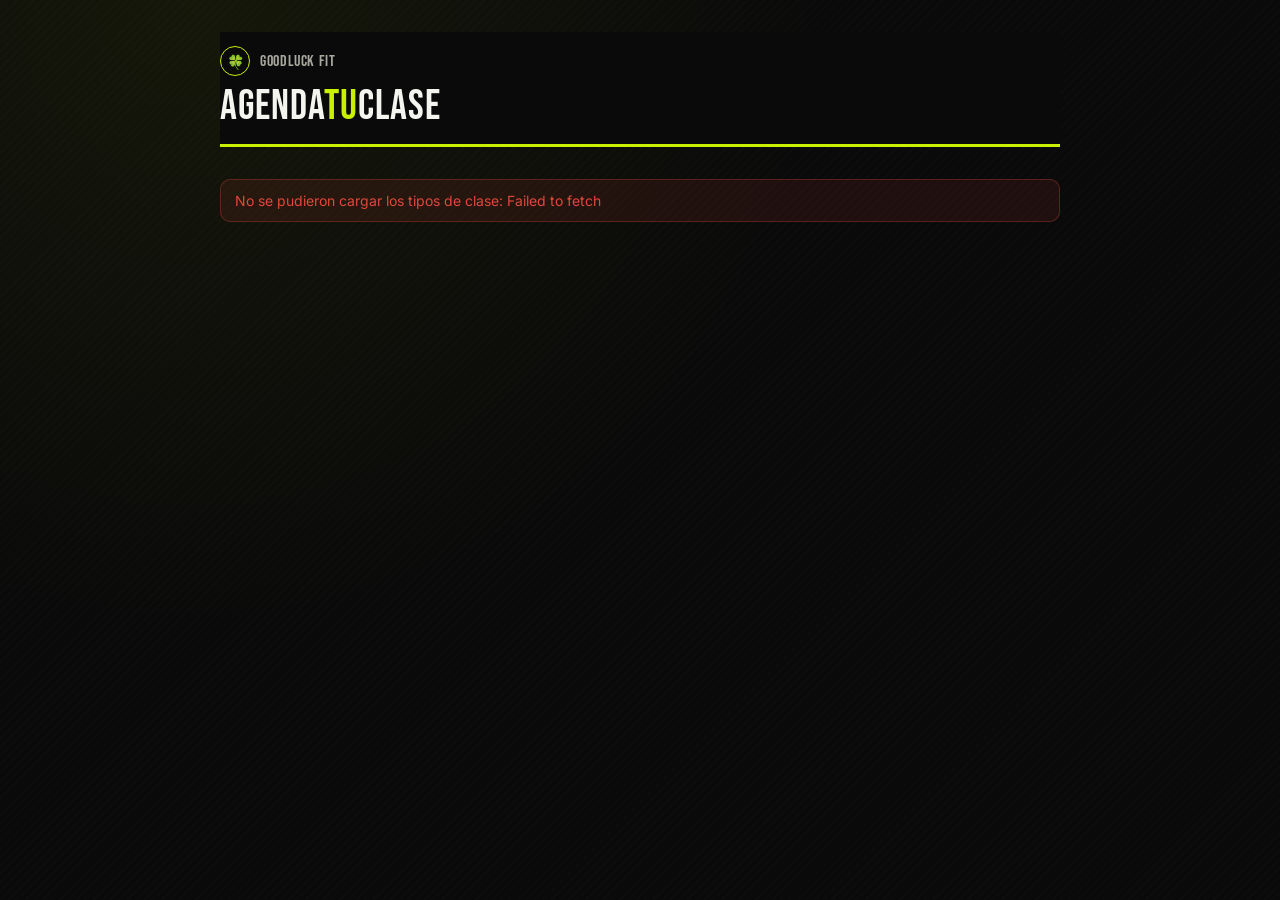
<file: index.html>
<!DOCTYPE html>
<html lang="es">
<head>
<meta charset="UTF-8">
<meta name="viewport" content="width=device-width, initial-scale=1.0">
<title>Goodluck FIT — Agenda tu clase</title>
<link rel="stylesheet" href="css/style.css">
</head>
<body>
  <div class="wrap">
    <header class="top">
      <div>
        <div class="brand-row">
          <div class="clover">🍀</div>
          <div class="brand-name">GOODLUCK FIT</div>
        </div>
        <div class="brand">AGENDA<span>TU</span>CLASE</div>
      </div>
    </header>

    <div id="contenido">
      <div class="loading-state"><div class="spinner"></div> Cargando...</div>
    </div>
  </div>

  <!-- Modal de reserva (contenido 100% dinámico, controlado por app.js) -->
  <div id="modal-reserva" class="modal-backdrop" style="display:none;">
    <div class="modal" id="modal-reserva-inner"></div>
  </div>

  <!-- Modal de cancelación (vía link del email) -->
  <div id="modal-cancelacion" class="modal-backdrop" style="display:none;">
    <div class="modal">
      <h3>Cancelar reserva</h3>
      <p>¿Confirmas que deseas cancelar esta reserva? Recuerda que solo se puede cancelar hasta 6 horas antes de la clase.</p>
      <div id="cancel-msg"></div>
      <div style="display:flex; gap:10px;">
        <button type="button" class="secondary" onclick="window.location.href='index.html'">Volver</button>
        <button type="button" class="danger" onclick="confirmarCancelacion(this)">Sí, cancelar</button>
      </div>
    </div>
  </div>

  <script src="js/api.js"></script>
  <script src="js/app.js"></script>
</body>
</html>
</file>
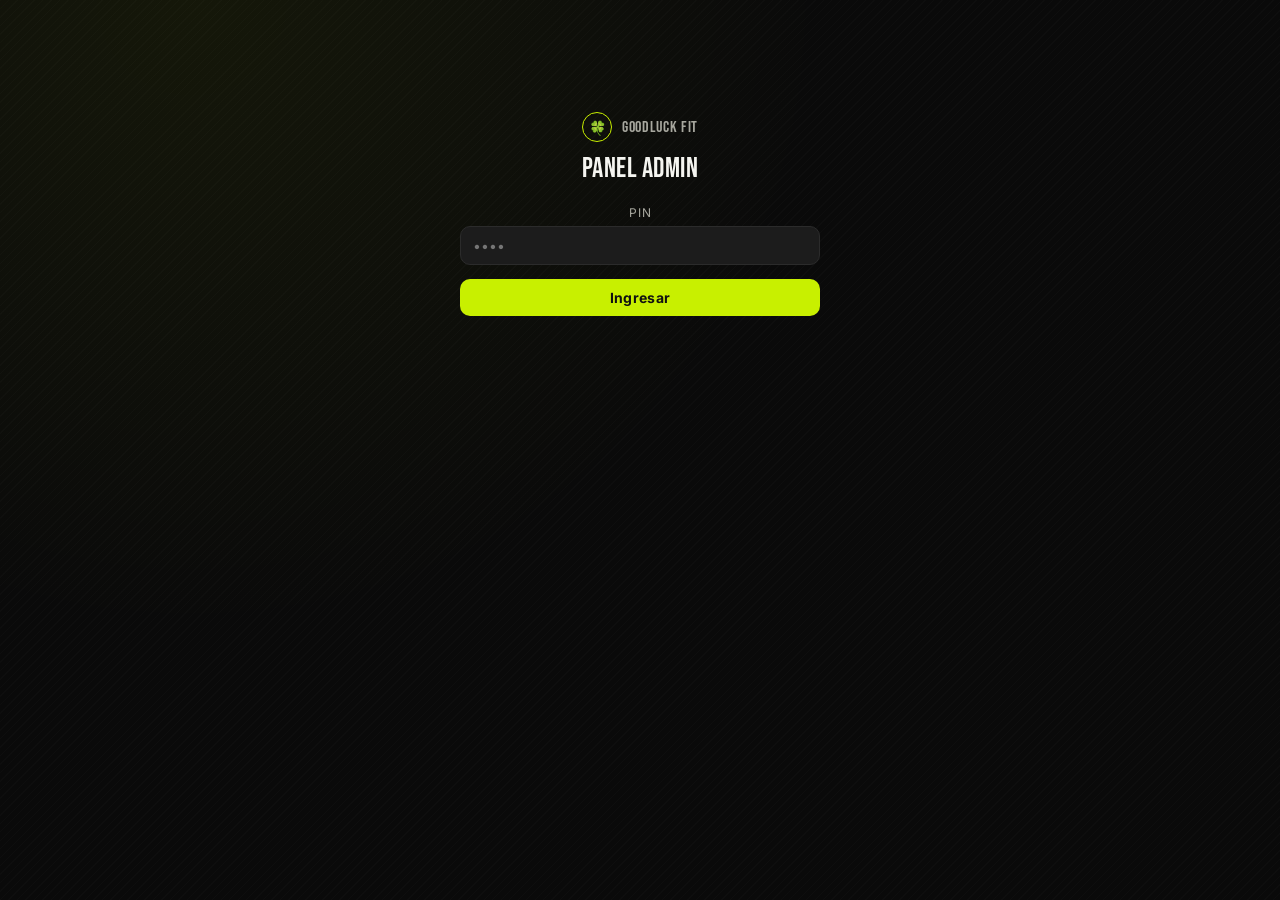
<file: admin.html>
<!DOCTYPE html>
<html lang="es">
<head>
<meta charset="UTF-8">
<meta name="viewport" content="width=device-width, initial-scale=1.0">
<title>Goodluck FIT — Admin</title>
<link rel="stylesheet" href="css/style.css">
</head>
<body>
  <div class="wrap">

    <div id="login-screen" class="admin-login">
      <div class="brand-row" style="justify-content:center;">
        <div class="clover">🍀</div>
        <div class="brand-name">GOODLUCK FIT</div>
      </div>
      <h2 style="margin-bottom:20px;">Panel Admin</h2>
      <div class="field">
        <label>PIN</label>
        <input type="password" id="pin-input" placeholder="••••">
      </div>
      <div id="login-msg"></div>
      <button onclick="hacerLogin(this)">Ingresar</button>
    </div>

    <div id="admin-screen" style="display:none;">
      <header class="top">
        <div>
          <div class="brand-row">
            <div class="clover">🍀</div>
            <div class="brand-name">GOODLUCK FIT</div>
          </div>
          <div class="brand">PANEL<span>ADMIN</span></div>
        </div>
        <button class="secondary" style="width:auto;" onclick="cerrarSesion()">Salir</button>
      </header>

      <div class="tabs">
        <button class="tab-btn active" data-tab="tipos" onclick="cambiarTab('tipos')">Tipos de clase</button>
        <button class="tab-btn" data-tab="horarios" onclick="cambiarTab('horarios')">Horarios</button>
        <button class="tab-btn" data-tab="generar" onclick="cambiarTab('generar')">Generar clases</button>
        <button class="tab-btn" data-tab="reservas" onclick="cambiarTab('reservas')">Reservas</button>
        <button class="tab-btn" data-tab="planes" onclick="cambiarTab('planes')">Planes</button>
        <button class="tab-btn" data-tab="alumnos" onclick="cambiarTab('alumnos')">Alumnos</button>
        <button class="tab-btn" data-tab="config" onclick="cambiarTab('config')">Configuración</button>
      </div>

      <div id="tab-content"></div>
    </div>

  </div>

  <script src="js/api.js"></script>
  <script src="js/admin.js"></script>
</body>
</html>
</file>
<file: css/style.css>
@import url('https://fonts.googleapis.com/css2?family=Bebas+Neue&family=Inter:wght@400;500;600;700;800&display=swap');

:root {
  color-scheme: dark;
  --bg: #0a0a0a;
  --bg-elevated: #131313;
  --bg-card: #1c1c1c;
  --border: #2b2b2b;
  --text: #f5f5f0;
  --text-dim: #a8a89f;
  --accent: #c8f000;
  --accent-dim: #8fa800;
  --danger: #e0483c;
  --ok: #c8f000;
  --radius: 10px;
  --font-display: 'Bebas Neue', sans-serif;
  --font-body: 'Inter', sans-serif;
}

* { box-sizing: border-box; }

html {
  overflow-x: hidden;
}

body {
  margin: 0;
  overflow-x: hidden;
  background-color: var(--bg);
  background-image:
    radial-gradient(circle at 15% 0%, rgba(200, 240, 0, 0.06), transparent 45%),
    repeating-linear-gradient(135deg, rgba(255,255,255,0.015) 0px, rgba(255,255,255,0.015) 1px, transparent 1px, transparent 6px);
  color: var(--text);
  font-family: var(--font-body);
  min-height: 100vh;
  -webkit-font-smoothing: antialiased;
}

@media (max-width: 400px) {
  header.top .brand { font-size: 32px; }
  .clover { width: 26px; height: 26px; font-size: 12px; }
  .brand-name { font-size: 14px; }
}

.wrap {
  max-width: 880px;
  margin: 0 auto;
  padding: 32px 20px 80px;
}

header.top {
  display: flex;
  align-items: center;
  justify-content: space-between;
  border-bottom: 3px solid var(--accent);
  padding: 14px 0 16px;
  margin-bottom: 32px;
  flex-wrap: wrap;
  gap: 12px;
  position: sticky;
  top: 0;
  z-index: 10;
  background-color: var(--bg);
}

header.top > button {
  flex-shrink: 0;
}

.brand-row {
  display: flex;
  align-items: center;
  gap: 10px;
  margin-bottom: 10px;
}

.clover {
  width: 30px;
  height: 30px;
  border-radius: 50%;
  border: 1.5px solid var(--accent);
  display: flex;
  align-items: center;
  justify-content: center;
  font-size: 14px;
  flex-shrink: 0;
}

.brand-name {
  font-family: var(--font-display);
  font-size: 16px;
  letter-spacing: 0.04em;
  color: var(--text-dim);
}

header.top .brand {
  font-family: var(--font-display);
  font-size: 42px;
  letter-spacing: 1px;
  line-height: 1;
}

header.top .brand span { color: var(--accent); }

header.top .tag {
  font-size: 13px;
  color: var(--text-dim);
  text-transform: uppercase;
  letter-spacing: 2px;
}

h1, h2, h3 {
  font-family: var(--font-display);
  letter-spacing: 0.5px;
  font-weight: 400;
  margin: 0 0 12px;
}

h2 { font-size: 28px; }
h3 { font-size: 20px; color: var(--accent); }

p { color: var(--text-dim); line-height: 1.5; }

.day-group { margin-bottom: 36px; }

.day-title {
  font-family: var(--font-display);
  font-size: 22px;
  color: var(--text);
  text-transform: capitalize;
  border-left: 4px solid var(--accent);
  padding-left: 10px;
  margin-bottom: 14px;
}

.classes-grid {
  display: grid;
  grid-template-columns: repeat(auto-fill, minmax(220px, 1fr));
  gap: 14px;
}

.class-card {
  background: var(--bg-card);
  border: 1px solid var(--border);
  border-radius: var(--radius);
  padding: 16px;
  position: relative;
  overflow: hidden;
  transition: border-color 0.15s ease, transform 0.15s ease;
}

.class-card:hover { border-color: var(--accent-dim); transform: translateY(-2px); }

.class-card .tipo {
  font-family: var(--font-display);
  font-size: 22px;
  margin-bottom: 4px;
}

.class-card .hora {
  font-size: 24px;
  font-weight: 700;
  color: var(--accent);
  margin-bottom: 10px;
}

.class-card .cupos {
  font-size: 13px;
  color: var(--text-dim);
  margin-bottom: 14px;
}

.class-card .cupos.lleno { color: var(--danger); }
.class-card .cupos.pocos { color: var(--accent); }

button, .btn {
  font-family: var(--font-body);
  font-weight: 700;
  font-size: 14px;
  letter-spacing: 0.3px;
  border: none;
  border-radius: var(--radius);
  padding: 10px 16px;
  cursor: pointer;
  background: var(--accent);
  color: #111;
  transition: filter 0.15s ease, opacity 0.15s ease;
  width: 100%;
}

button:hover { filter: brightness(1.08); }
button:disabled { background: var(--border); color: var(--text-dim); cursor: not-allowed; }

button.secondary {
  background: transparent;
  color: var(--text);
  border: 1px solid var(--border);
}

button.danger { background: var(--danger); color: #111; }

.modal-backdrop {
  position: fixed; inset: 0;
  background: rgba(0,0,0,0.65);
  display: flex; align-items: center; justify-content: center;
  padding: 20px;
  z-index: 50;
}

.modal {
  background: var(--bg-elevated);
  border: 1px solid var(--border);
  border-radius: 8px;
  padding: 28px;
  width: 100%;
  max-width: 420px;
}

.field { margin-bottom: 14px; }

.field label {
  display: block;
  font-size: 12px;
  text-transform: uppercase;
  letter-spacing: 1px;
  color: var(--text-dim);
  margin-bottom: 6px;
}

.field input, .field select {
  width: 100%;
  padding: 10px 12px;
  background: var(--bg-card);
  border: 1px solid var(--border);
  border-radius: var(--radius);
  color: var(--text);
  font-family: var(--font-body);
  font-size: 14px;
}

.field input:focus, .field select:focus { outline: none; border-color: var(--accent); }

.msg {
  padding: 12px 14px;
  border-radius: var(--radius);
  font-size: 14px;
  margin-bottom: 16px;
}

.msg.ok { background: rgba(200, 240, 0, 0.1); color: var(--ok); border: 1px solid rgba(200,240,0,0.3); }
.msg.error { background: rgba(224, 72, 60, 0.1); color: var(--danger); border: 1px solid rgba(224,72,60,0.3); }

.empty-state {
  text-align: center;
  padding: 60px 20px;
  color: var(--text-dim);
}

/* ---- Selector de tipo de clase (alumno) ---- */

.tipos-grid {
  display: grid;
  grid-template-columns: repeat(auto-fill, minmax(200px, 1fr));
  gap: 14px;
}

.tipo-card {
  background: var(--bg-card);
  border: 1px solid var(--border);
  border-radius: var(--radius);
  padding: 20px;
  text-align: left;
  cursor: pointer;
}

.tipo-card:hover { border-color: var(--accent-dim); }

.tipo-card .nombre {
  font-family: var(--font-display);
  font-size: 26px;
  margin-bottom: 6px;
}

.tipo-card .detalle {
  font-size: 13px;
  color: var(--text-dim);
}

/* ---- Navegación entre pantallas ---- */

.back-link {
  background: none;
  width: auto;
  color: var(--text-dim);
  padding: 6px 0;
  margin-bottom: 18px;
  font-weight: 700;
  display: inline-flex;
  align-items: center;
  gap: 6px;
}

.back-link:hover { color: var(--accent); filter: none; }

.screen-header {
  margin-bottom: 24px;
}

.screen-header .nombre-tipo {
  font-family: var(--font-display);
  font-size: 28px;
}

.screen-header .meta {
  font-size: 13px;
  color: var(--text-dim);
}

/* ---- Calendario mensual ---- */

.calendar-header {
  display: flex;
  align-items: center;
  justify-content: space-between;
  margin-bottom: 18px;
}

.calendar-header button {
  width: auto;
  padding: 8px 14px;
  background: var(--bg-card);
  border: 1px solid var(--border);
  color: var(--text);
}

.calendar-header button:hover { border-color: var(--accent); }

.calendar-month-label {
  font-family: var(--font-display);
  font-size: 22px;
  text-transform: capitalize;
}

.calendar-dow-row, .calendar-grid {
  display: grid;
  grid-template-columns: repeat(7, 1fr);
  gap: 8px;
}

.calendar-dow-row {
  margin-bottom: 8px;
}

.calendar-dow {
  text-align: center;
  font-size: 11px;
  text-transform: uppercase;
  letter-spacing: 0.5px;
  color: var(--text-dim);
}

.calendar-day {
  aspect-ratio: 1;
  border-radius: 50%;
  display: flex;
  align-items: center;
  justify-content: center;
  font-size: 14px;
  font-weight: 600;
  background: transparent;
  border: 1px solid transparent;
  color: var(--text-dim);
  cursor: default;
}

.calendar-day.vacio { visibility: hidden; }

.calendar-day.disponible {
  background: var(--accent);
  color: #111;
  cursor: pointer;
  border-color: var(--accent);
}

.calendar-day.disponible:hover { filter: brightness(1.08); }

.calendar-day.hoy {
  box-shadow: 0 0 0 2px var(--text) inset;
  font-weight: 800;
}

/* ---- Lista de horarios de un día ---- */

.horas-list {
  display: flex;
  flex-direction: column;
  gap: 10px;
}

.hora-btn {
  display: flex;
  justify-content: space-between;
  align-items: center;
  background: var(--bg-card);
  border: 1px solid var(--border);
  padding: 14px 18px;
  border-radius: var(--radius);
  width: 100%;
  text-align: left;
}

.hora-btn:hover { border-color: var(--accent-dim); }

.hora-btn .hora {
  font-family: var(--font-display);
  font-size: 22px;
  color: var(--text);
}

.hora-btn .cupos-txt {
  font-size: 12px;
  color: var(--text-dim);
}

.hora-btn .cupos-txt.pocos { color: var(--accent); }
.hora-btn .cupos-txt.lleno { color: var(--danger); }

.hora-btn:disabled { opacity: 0.4; cursor: not-allowed; }
.hora-btn:disabled:hover { border-color: var(--border); }

.dias-checkboxes {
  display: flex;
  gap: 8px;
  flex-wrap: wrap;
}

.dia-check {
  display: flex;
  align-items: center;
  gap: 6px;
  background: var(--bg-card);
  border: 1px solid var(--border);
  padding: 8px 12px;
  border-radius: var(--radius);
  font-size: 13px;
  cursor: pointer;
}

.dia-check:has(input:checked) {
  border-color: var(--accent);
  color: var(--accent);
}

.dia-check input { accent-color: var(--accent); }

.chips-container {
  display: flex;
  gap: 8px;
  flex-wrap: wrap;
  margin-top: 10px;
}

.chip {
  display: inline-flex;
  align-items: center;
  gap: 6px;
  background: var(--bg-card);
  border: 1px solid var(--accent-dim);
  color: var(--text);
  padding: 6px 10px;
  border-radius: 20px;
  font-size: 13px;
}

.chip button {
  background: none;
  width: auto;
  padding: 0;
  color: var(--text-dim);
  font-size: 15px;
  line-height: 1;
}

.chip button:hover { color: var(--danger); filter: none; }

.horario-group {
  background: var(--bg-card);
  border: 1px solid var(--border);
  border-radius: var(--radius);
  padding: 16px 18px;
  margin-bottom: 14px;
}

.horario-group-title {
  font-family: var(--font-display);
  font-size: 20px;
  color: var(--accent);
  margin-bottom: 10px;
}

.horario-dia-row {
  display: flex;
  align-items: flex-start;
  gap: 12px;
  padding: 10px 0;
  border-top: 1px solid var(--border);
}

.horario-dia-row:first-of-type { border-top: none; }

.horario-dia-label {
  font-size: 12px;
  text-transform: uppercase;
  letter-spacing: 0.06em;
  color: var(--text-dim);
  width: 40px;
  flex-shrink: 0;
  padding-top: 8px;
}

.horas-chips-row {
  display: flex;
  flex-wrap: wrap;
  gap: 8px;
  flex: 1;
}

.hora-chip-btn {
  width: auto;
  background: rgba(200, 240, 0, 0.08);
  border: 1px solid var(--accent-dim);
  color: var(--text);
  padding: 7px 12px;
  border-radius: 20px;
  font-size: 13px;
  font-weight: 600;
}

.hora-chip-btn:hover { background: rgba(200, 240, 0, 0.16); }

.hora-chip-btn.inactivo {
  background: transparent;
  border-color: var(--border);
  color: var(--text-dim);
  opacity: 0.6;
  text-decoration: line-through;
}

.summary-card {
  background: rgba(200, 240, 0, 0.06);
  border: 1px solid rgba(200, 240, 0, 0.3);
  border-radius: var(--radius);
  padding: 14px 16px;
  margin-bottom: 14px;
}

.summary-card .cls {
  font-family: var(--font-display);
  font-size: 20px;
  color: var(--accent);
  margin-bottom: 6px;
}

.summary-card .plan-restantes {
  font-size: 14px;
  color: var(--text);
  margin-bottom: 3px;
}

.summary-card .plan-restantes .num {
  color: var(--accent);
  font-weight: 700;
  font-size: 16px;
}

.summary-card .plan-vence {
  font-size: 12px;
  color: var(--text-dim);
}

.reserva-resumen {
  background: var(--bg-card);
  border: 1px solid var(--accent);
  border-radius: var(--radius);
  padding: 16px;
  margin-bottom: 16px;
  text-align: center;
}

.reserva-resumen .reserva-resumen-clase {
  font-family: var(--font-display);
  font-size: 20px;
  color: var(--accent);
  letter-spacing: 0.5px;
}

.reserva-resumen .reserva-resumen-fecha {
  font-size: 13px;
  color: var(--text-dim);
  text-transform: capitalize;
  margin-top: 4px;
}

.reserva-resumen .reserva-resumen-hora {
  font-family: var(--font-display);
  font-size: 34px;
  color: var(--text);
  margin-top: 2px;
}

.alumno-resumen {
  display: flex;
  flex-direction: column;
  gap: 2px;
  margin-bottom: 14px;
}

.alumno-resumen span:first-child {
  color: var(--text-dim);
  text-transform: uppercase;
  font-size: 11px;
  letter-spacing: 0.06em;
}

.alumno-resumen strong {
  font-size: 15px;
  color: var(--text);
}

.alumno-resumen span:last-child {
  font-size: 12px;
  color: var(--text-dim);
}

.hora-acordeon {
  display: flex;
  flex-direction: column;
  gap: 10px;
}

.hora-btn.activo {
  border-color: var(--accent);
}

.roster-acordeon {
  padding-left: 12px;
  margin-left: 6px;
  border-left: 2px solid var(--accent-dim);
}

.planes-select-grid {
  display: grid;
  grid-template-columns: repeat(auto-fill, minmax(150px, 1fr));
  gap: 10px;
  margin-top: 14px;
}

@media (max-width: 420px) {
  .planes-select-grid {
    grid-template-columns: 1fr;
  }
}

.plan-select-card {
  width: auto;
  background: var(--bg-card);
  border: 1px solid var(--border);
  border-radius: var(--radius);
  padding: 14px;
  text-align: left;
  color: var(--text);
}

.plan-select-card:hover { border-color: var(--accent-dim); }
.plan-select-card.gratis { border-color: var(--accent); background: rgba(200,240,0,0.06); }

.plan-select-card .nombre {
  font-family: var(--font-display);
  font-size: 18px;
  margin-bottom: 4px;
}

.plan-select-card .detalle {
  font-size: 11px;
  color: var(--text-dim);
}

.bank-info-box {
  background: var(--bg-card);
  border: 1px solid var(--border);
  border-radius: var(--radius);
  padding: 14px;
  margin-bottom: 12px;
  transition: border-color 0.2s ease;
}

.bank-row {
  display: flex;
  justify-content: space-between;
  gap: 10px;
  font-size: 13px;
  padding: 6px 0;
  border-bottom: 1px solid var(--border);
}

.bank-row:last-child { border-bottom: none; }
.bank-row span { color: var(--text-dim); }

.alumno-card-header {
  display: flex;
  justify-content: space-between;
  align-items: center;
  gap: 10px;
  cursor: pointer;
}

.alumno-chevron {
  color: var(--accent);
  font-size: 14px;
  flex-shrink: 0;
}

.susc-item {
  display: flex;
  justify-content: space-between;
  align-items: flex-start;
  gap: 10px;
  background: var(--bg-elevated);
  border: 1px solid var(--border);
  border-radius: var(--radius);
  padding: 10px 12px;
  margin-top: 8px;
  flex-wrap: wrap;
}

.susc-item .info { font-size: 12px; color: var(--text-dim); }
.susc-item .info strong { color: var(--text); font-size: 14px; }

.susc-uso {
  display: flex;
  flex-wrap: wrap;
  gap: 6px;
  align-items: baseline;
  margin: 5px 0 3px;
  font-size: 12px;
}

.susc-uso .sep { color: var(--border); }

.susc-uso .usadas {
  color: var(--text);
  font-weight: 700;
}

.susc-uso .disponibles {
  color: var(--accent);
  font-weight: 700;
}

.susc-uso .disponibles.agotado { color: var(--danger); }

.susc-uso .total { color: var(--text-dim); }

.susc-fechas {
  font-size: 12px;
  color: var(--text-dim);
  margin-bottom: 4px;
}
.dia-editor-panel {
  background: var(--bg-elevated);
  border: 1px solid var(--accent-dim);
  border-radius: var(--radius);
  padding: 14px 16px;
  margin: 4px 0 10px;
}

.dia-editor-title {
  font-family: var(--font-display);
  font-size: 16px;
  color: var(--accent);
  margin-bottom: 10px;
}

.dia-editor-checks {
  display: flex;
  flex-wrap: wrap;
  gap: 8px;
}

.horario-editor-card {
  background: var(--bg-elevated);
  border: 1px solid var(--accent-dim);
  border-radius: var(--radius);
  padding: 18px;
  margin-top: 8px;
}

.planes-grid, .alumnos-grid {
  display: grid;
  grid-template-columns: repeat(auto-fill, minmax(230px, 1fr));
  gap: 14px;
}

.plan-card, .alumno-card {
  background: var(--bg-card);
  border: 1px solid var(--border);
  border-radius: var(--radius);
  padding: 16px;
}

.plan-card .nombre, .alumno-card .nombre {
  font-family: var(--font-display);
  font-size: 20px;
  margin-bottom: 4px;
}

.plan-card .detalle, .alumno-card .detalle {
  font-size: 13px;
  color: var(--text-dim);
  margin-bottom: 4px;
}

.alumno-card .uso {
  font-size: 13px;
  margin: 8px 0;
}

.alumno-card .uso .num { color: var(--accent); font-weight: 700; }
.alumno-card .uso.excede .num { color: var(--danger); }

.plan-card .acciones, .alumno-card .acciones {
  display: flex;
  gap: 8px;
  margin-top: 12px;
  flex-wrap: wrap;
}

.plan-card .acciones button, .alumno-card .acciones button {
  width: auto;
}

.badge-alerta {
  display: inline-block;
  font-size: 10px;
  padding: 3px 8px;
  border-radius: 20px;
  text-transform: uppercase;
  letter-spacing: 0.5px;
  margin-left: 6px;
  background: rgba(224,72,60,0.15);
  color: var(--danger);
}
.admin-login {
  max-width: 360px;
  margin: 80px auto;
  text-align: center;
}

.tabs {
  display: flex;
  gap: 4px;
  margin-bottom: 24px;
  border-bottom: 1px solid var(--border);
  overflow-x: auto;
  -webkit-overflow-scrolling: touch;
}

.tab-btn {
  background: none;
  width: auto;
  flex-shrink: 0;
  color: var(--text-dim);
  border-radius: 0;
  border-bottom: 3px solid transparent;
  padding: 10px 16px;
}

.tab-btn.active { color: var(--accent); border-bottom-color: var(--accent); }
.tab-btn:hover { filter: none; color: var(--text); }

.loading-state {
  display: flex;
  align-items: center;
  gap: 10px;
  color: var(--text-dim);
  font-size: 14px;
  padding: 20px 0;
}

.spinner {
  width: 18px;
  height: 18px;
  border: 2px solid var(--border);
  border-top-color: var(--accent);
  border-radius: 50%;
  animation: spin 0.7s linear infinite;
  flex-shrink: 0;
}

@keyframes spin {
  to { transform: rotate(360deg); }
}

.table-wrap {
  overflow-x: auto;
  -webkit-overflow-scrolling: touch;
  margin-bottom: 24px;
}

.table-wrap table {
  margin-bottom: 0;
}

table {
  width: 100%;
  border-collapse: collapse;
  margin-bottom: 24px;
  font-size: 14px;
}

th, td {
  text-align: left;
  padding: 10px 12px;
  border-bottom: 1px solid var(--border);
}

th {
  color: var(--text-dim);
  text-transform: uppercase;
  font-size: 11px;
  letter-spacing: 1px;
}

.inline-form {
  display: flex;
  flex-wrap: wrap;
  gap: 10px;
  align-items: flex-end;
  background: var(--bg-card);
  border: 1px solid var(--border);
  border-radius: var(--radius);
  padding: 16px;
  margin-bottom: 28px;
}

.inline-form .field { margin-bottom: 0; flex: 1; min-width: 120px; }
.inline-form button { width: auto; }

.pill {
  display: inline-block;
  font-size: 11px;
  padding: 3px 8px;
  border-radius: 20px;
  text-transform: uppercase;
  letter-spacing: 0.5px;
}

.pill.activo { background: rgba(200,240,0,0.15); color: var(--ok); }
.pill.inactivo { background: rgba(224,72,60,0.15); color: var(--danger); }
</file>
